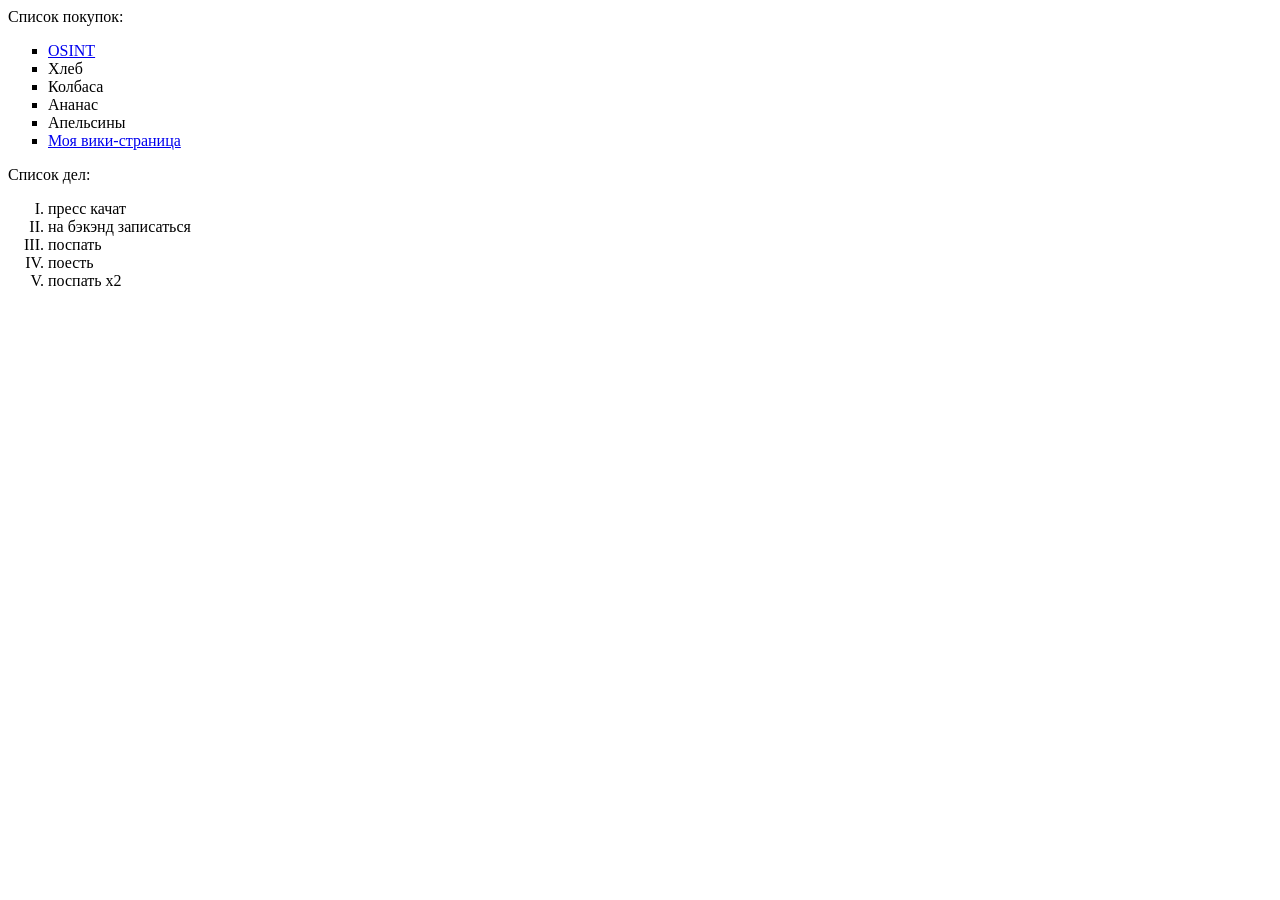
<file: lists.html>
<!DOCTYPE html>
<html lang="ru">
    <head>
        <meta charset="utf-8">
        <title>Тестируем списки</title>
    </head>
    <body>
        Список покупок:
        <ul type="square">
            <li><a href="https://ru.wikipedia.org/wiki/">OSINT</a></li>
            <li>Хлеб</li>
            <li>Колбаса</li>
            <li>Ананас</li>
            <li>Апельсины</li>
            <li><a href="index.html" target="_blank">Моя вики-страница</a></li>
        </ul>
        Список дел:
        <ol type="I">
            <li>пресс качат</li>
            <li>на бэкэнд записаться</li>
            <li>поспать</li>
            <li>поесть</li>
            <li>поспать x2</li>
        </ol>
    </body>
</html>
</file>
